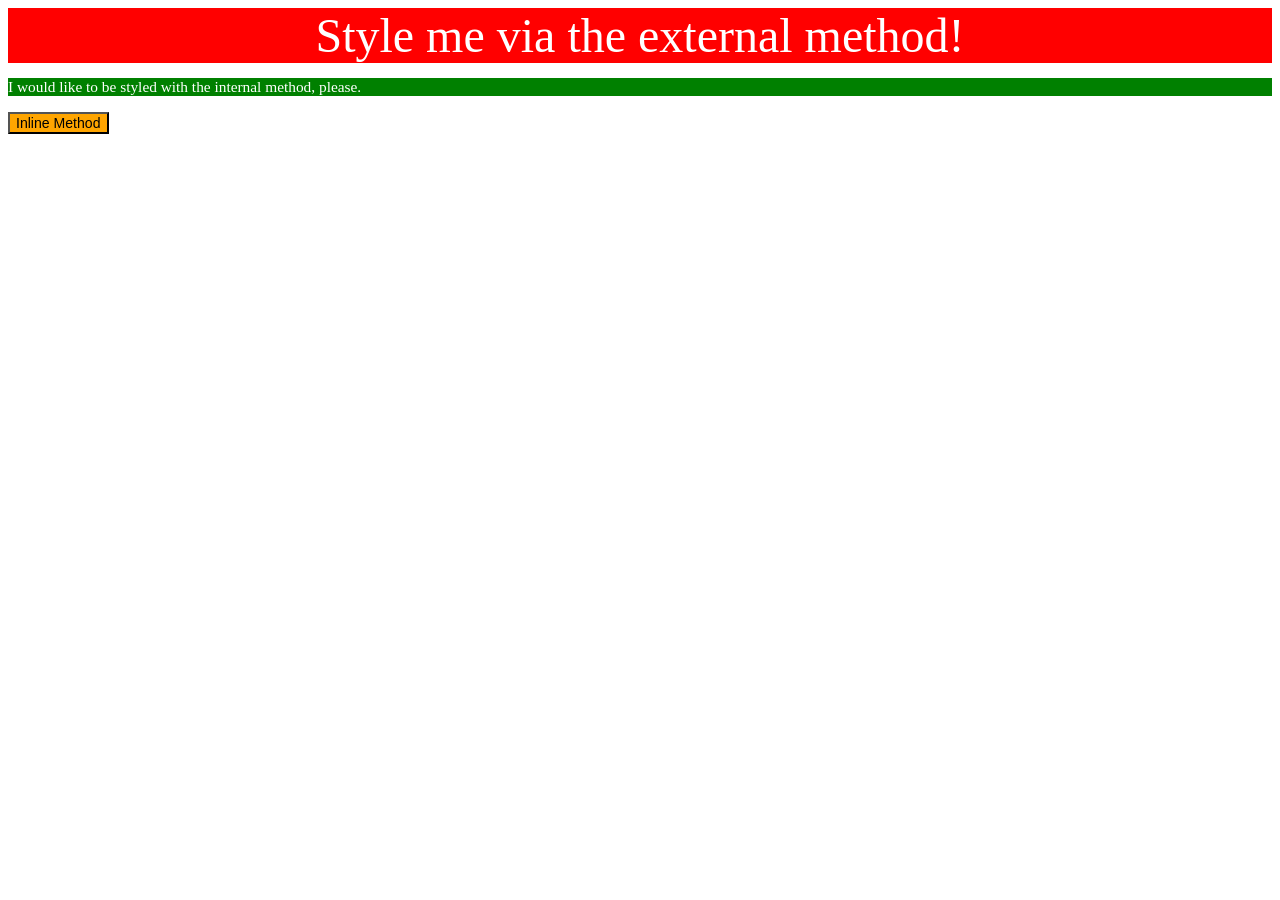
<file: foundations/intro-to-css/01-css-methods/index.html>
<!DOCTYPE html>
<html lang="en">
  <head>
    <meta charset="UTF-8">
    <meta http-equiv="X-UA-Compatible" content="IE=edge">
    <meta name="viewport" content="width=device-width, initial-scale=1.0">
    <title>Methods for Adding CSS</title>
    <link rel="stylesheet" href="style.css">
    <style>
      p{
        color: white;
        background-color: green;
        font-size: 1.2vw;
      }
    </style>
  </head>
  <body>
    <div>Style me via the external method!</div>
    <p>I would like to be styled with the internal method, please.</p>
    <button style="font-size: 1.1vw; background-color: orange;">Inline Method</button>
  </body>
</html>
</file>
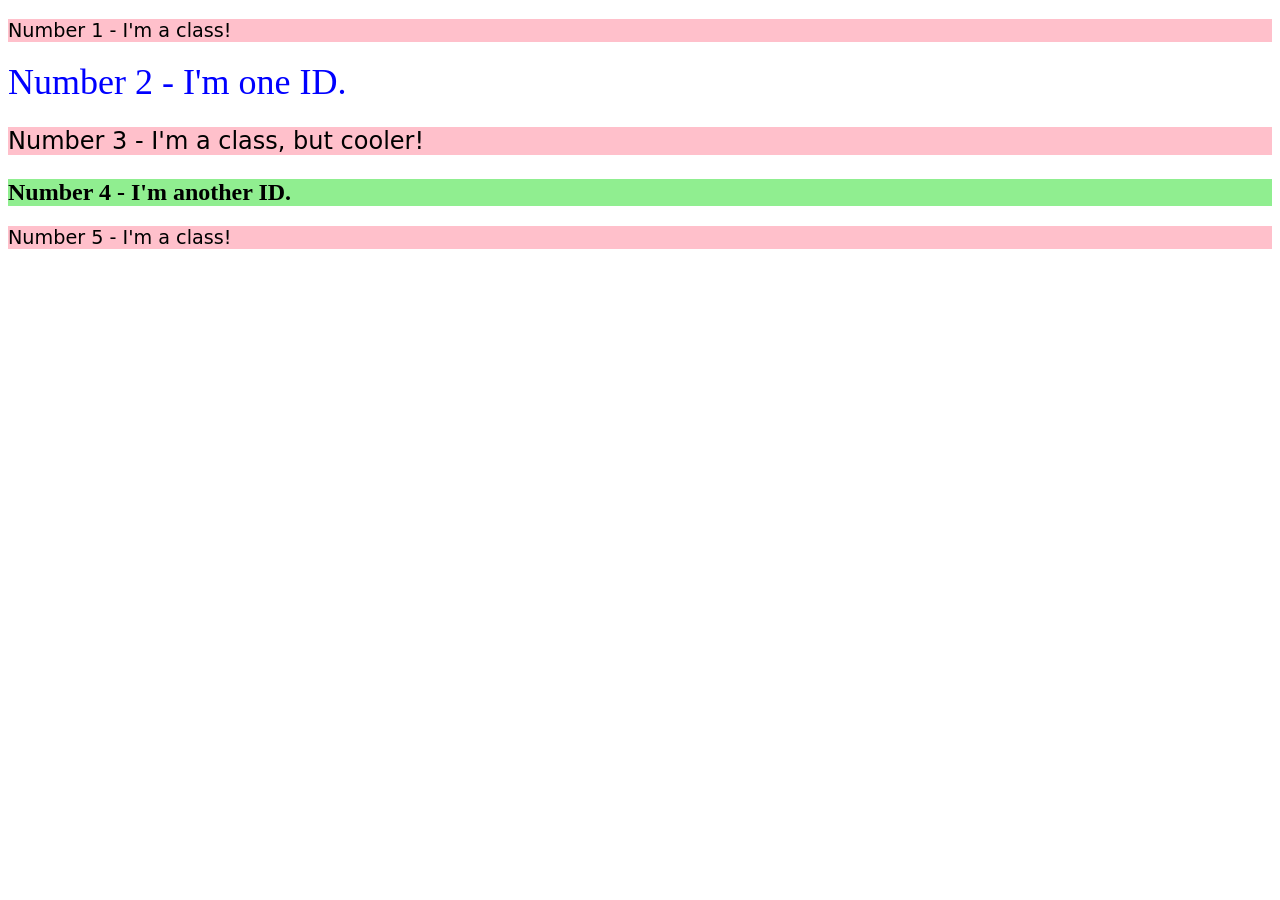
<file: foundations/intro-to-css/02-class-id-selectors/index.html>
<!DOCTYPE html>
<html lang="en">
  <head>
    <meta charset="UTF-8">
    <meta http-equiv="X-UA-Compatible" content="IE=edge">
    <meta name="viewport" content="width=device-width, initial-scale=1.0">
    <title>Class and ID Selectors</title>
    <link rel="stylesheet" href="style.css">
  </head>
  <body>
    <p  class="pink">Number 1 - I'm a class!</p>
    <div id="blue">Number 2 - I'm one ID.</div>
    <p class="pink big">Number 3 - I'm a class, but cooler!</p>
    <div id="light-green">Number 4 - I'm another ID.</div>
    <p class ="pink">Number 5 - I'm a class!</p>
  </body>
</html>
</file>
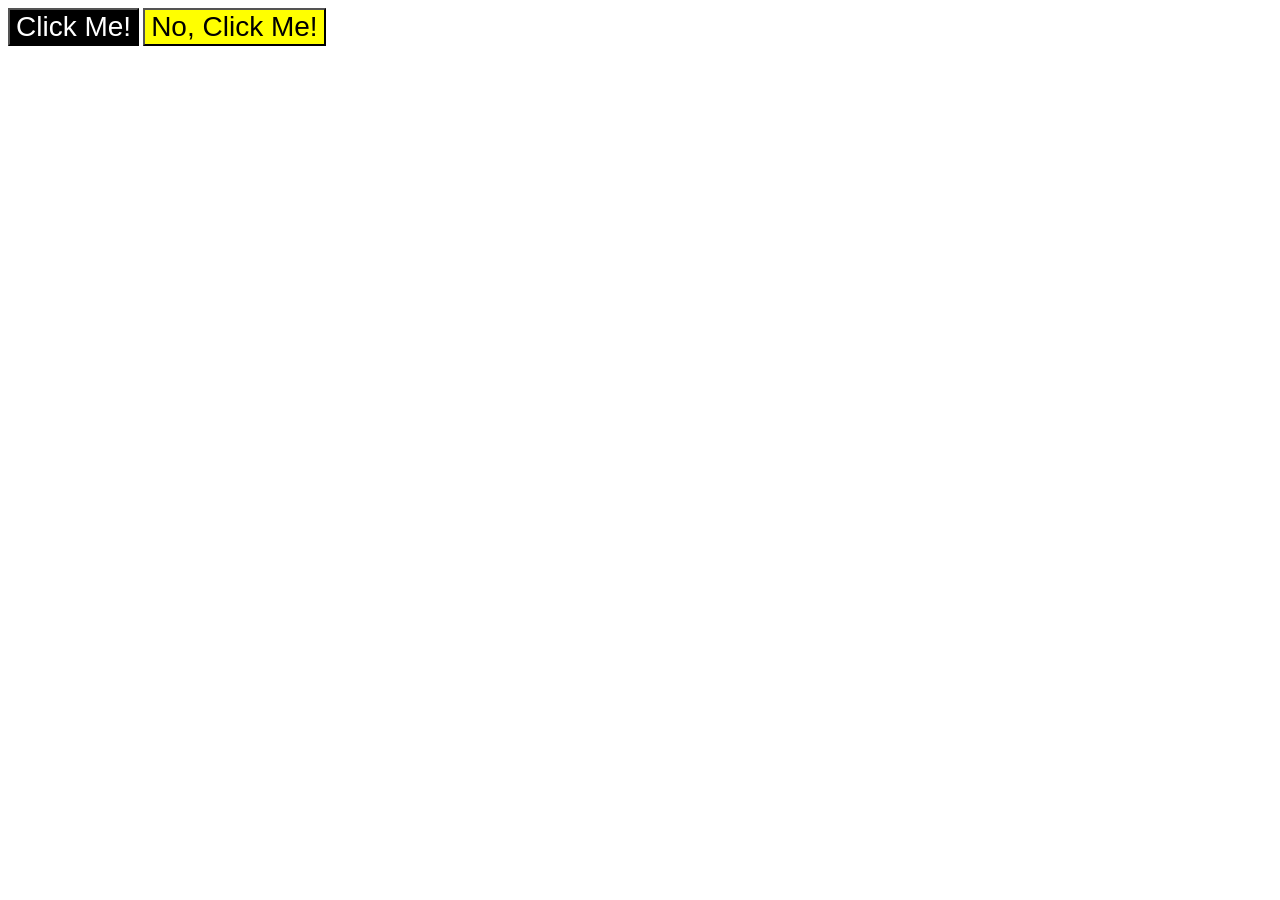
<file: foundations/intro-to-css/03-grouping-selectors/index.html>
<!DOCTYPE html>
<html lang="en">
  <head>
    <meta charset="UTF-8">
    <meta http-equiv="X-UA-Compatible" content="IE=edge">
    <meta name="viewport" content="width=device-width, initial-scale=1.0">
    <title>Grouping Selectors</title>
    <link rel="stylesheet" href="style.css">
  </head>
  <body>
    <button class="black-bg">Click Me!</button>
    <button class="yellow-bg">No, Click Me!</button>
  </body>
</html>
</file>
<file: foundations/intro-to-css/01-css-methods/style.css>
body{
    font-size: 100%; /*Elemts will have same size in all browsers*/
}
div{
    background-color: red;
    color: white;
    font-family: serif;
    font-size: 3em;
    text-align: center;
}
</file>
<file: foundations/intro-to-css/02-class-id-selectors/style.css>
.pink{
    background-color: pink;
    font-size: 1.5vw;
    font-family: "Verdana", "DejaVu Sans" , sans-serif;
}
.pink.big{
    font-size: 24px;
}
#blue{
    color: blue;
    font-size: 36px;
}
#light-green{
    font-weight: bold;
    background-color: lightgreen;
    font-size: 24px;
}
</file>
<file: foundations/intro-to-css/03-grouping-selectors/style.css>
.black-bg , .yellow-bg{
 font-family: "Helvetica" , "Times New Roman" , sans-serif;
 font-size: 28px;
}
.black-bg{
    background-color: black;
    color: white;
}
.yellow-bg{
    background-color: yellow;
}
</file>
